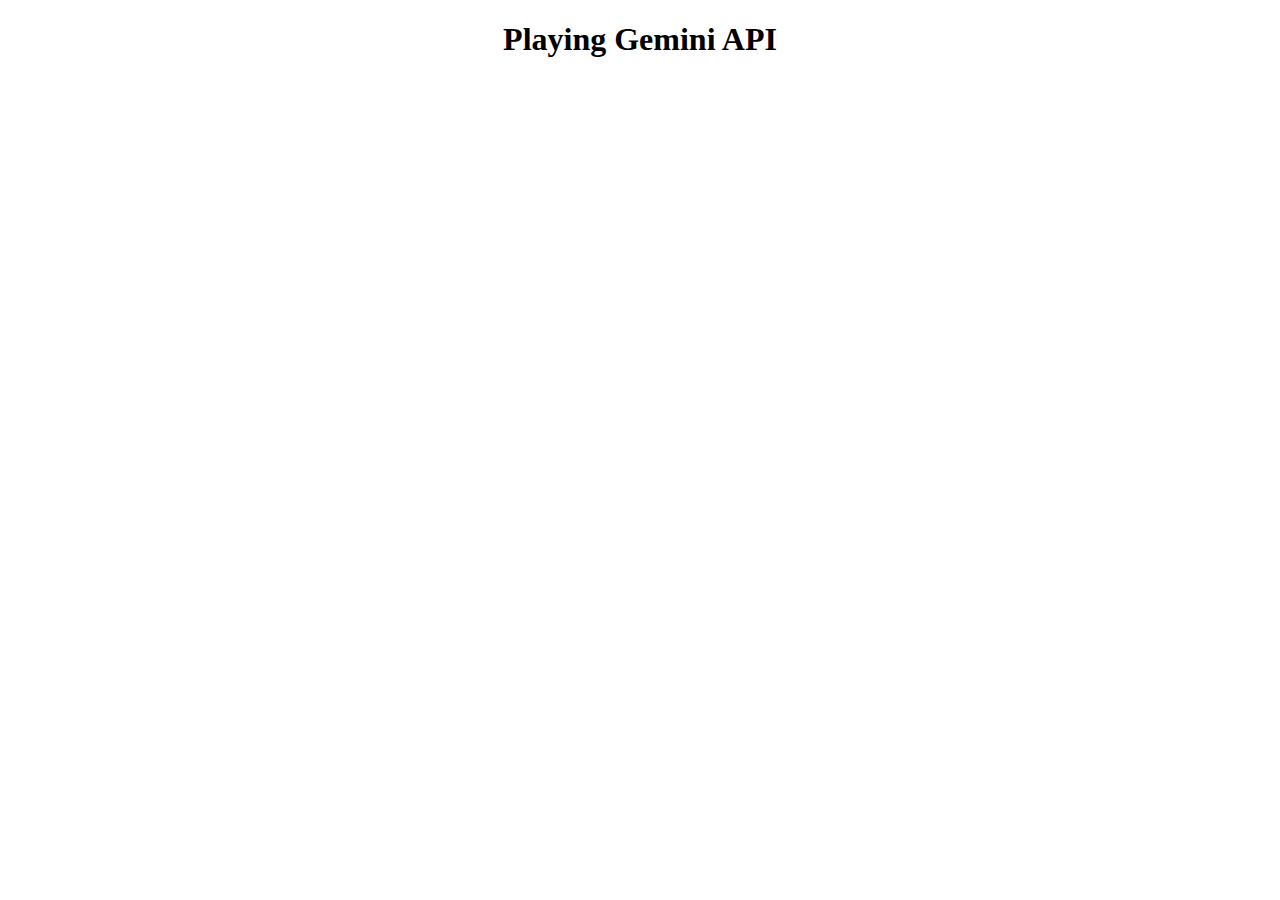
<file: GeminiCloneOld.html>
<!DOCTYPE html>
<html lang="en">

<head>
    <meta charset="UTF-8">
    <meta name="viewport" content="width=device-width, initial-scale=1.0">
    <title>Gemini Clone</title>
</head>

<body>
    <!-- API Key :AIzaSyAEoERBCQVvPJFNMdfT0ledqeHiL79l68U  -->
    <h1 style="text-align:center">Playing Gemini API</h1>







    <!-- 1.Script -->
    <script type="importmap">
        {
            "imports":{
                "@google/generative-ai": "https://esm.run/@google/generative-ai"
            }
        }
     </script>


    <!-- 2.Script -->
    <script type="module">
        import { GoogleGenerativeAI } from "@google/generative-ai";

        let api_key = "AIzaSyAEoERBCQVvPJFNMdfT0ledqeHiL79l68U";
        const genAI = new GoogleGenerativeAI(`${api_key}`)
        const model = genAI.getGenerativeModel({ model: "gemini-1.5-flash" });
        const prompt = "Explain how AI works";
        const result = await model.generateContent(prompt);
        console.log(result.response.text());

    </script>
</body>

</html>
</file>
